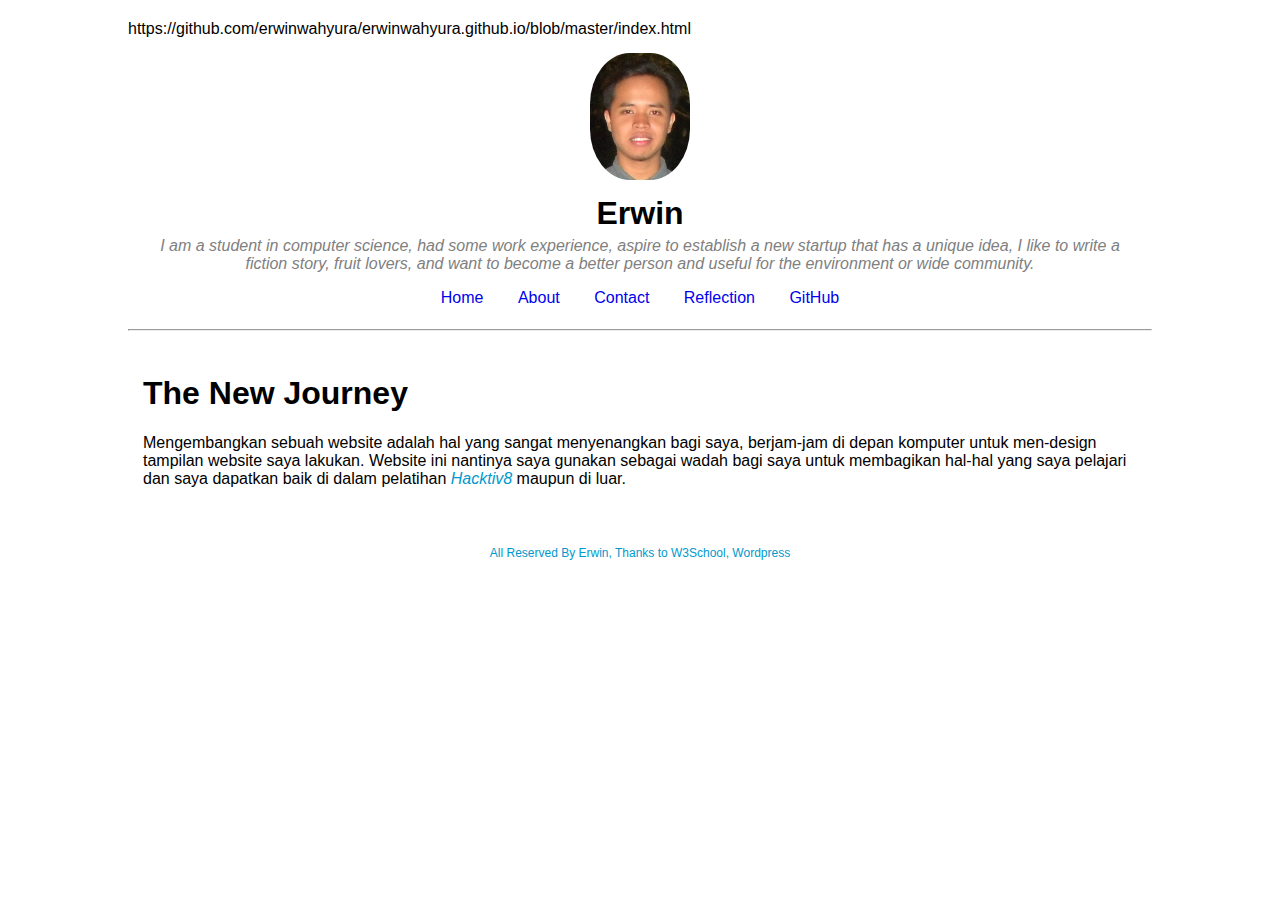
<file: index.html>
<!DOCTYPE html>
<html>
<head>
<meta name="viewport" content="width=device-width, initial-scale=1.0">https://github.com/erwinwahyura/erwinwahyura.github.io/blob/master/index.html
<link href="style.css" rel="stylesheet" type="text/css">
</head>
<body>

<div class="header">
  <img src="img/profile2.png">
  <h1>Erwin</h1>
  <p><i>I am a student in computer science,
    had some work experience, aspire to establish a new startup that has a unique idea,
    I like to write a fiction story, fruit lovers,
    and want to become a better person and useful for the environment or wide community.</i></p>
  <ul class="navigation">
  	<li><a href="index.html">Home</a></li>
  	<li><a href="about.html">About</a></li>
  	<li><a href="contact.html">Contact</a></li>
  	<li><a href="reflection.html">Reflection</a></li>
    <li><a href="https://www.github.com/erwinwahyura">GitHub</a></li>
  </ul>
</div>
<hr>
<div class="content">
  <article>
    <h1>The New Journey</h1>
    <p>Mengembangkan sebuah website adalah hal yang sangat menyenangkan bagi saya, berjam-jam di depan komputer untuk men-design tampilan
    website saya lakukan. Website ini nantinya saya gunakan sebagai wadah bagi saya untuk membagikan hal-hal yang saya pelajari dan saya dapatkan
    baik di dalam pelatihan <i><font color="#0099cc">Hacktiv8</font></i> maupun di luar.</p>
  </article>
</div>

<div class="footer">
  <p>All Reserved By Erwin, Thanks to W3School, Wordpress</p>
</div>

</body>
</html>
</file>
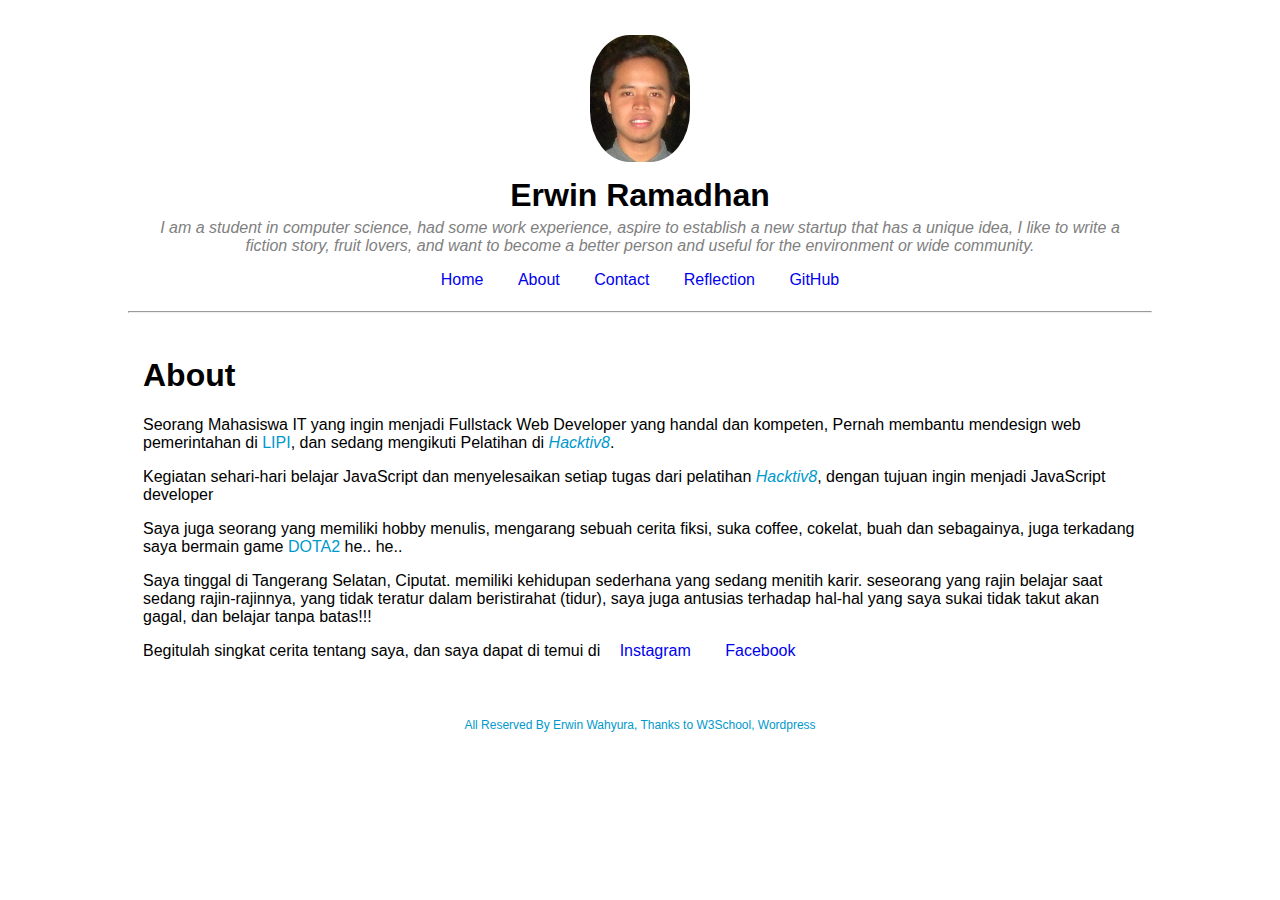
<file: about.html>
<!DOCTYPE html>
<html>
<head>
<meta name="viewport" content="width=device-width, initial-scale=1.0">
<link href="style.css" rel="stylesheet" type="text/css">
</head>
<body>

<div class="header">
  <img src="img/profile2.png">
  <h1>Erwin Ramadhan</h1>
  <p><i>I am a student in computer science,
    had some work experience, aspire to establish a new startup that has a unique idea,
    I like to write a fiction story, fruit lovers,
    and want to become a better person and useful for the environment or wide community.</i></p>
  <ul class="navigation">
  	<li><a href="index.html">Home</a></li>
  	<li><a href="about.html">About</a></li>
  	<li><a href="contact.html">Contact</a></li>
  	<li><a href="reflection.html">Reflection</a></li>
    <li><a href="https://www.github.com/erwinwahyura">GitHub</a></li>
  </ul>
</div>
<hr>
<div class="content">
  <article>
    <h1>About</h1>
    <p>Seorang Mahasiswa IT yang ingin menjadi Fullstack Web Developer yang handal dan kompeten,
      Pernah membantu mendesign web pemerintahan di <font color="#0099cc">LIPI</font>,
      dan sedang mengikuti Pelatihan di <i><font color="#0099cc">Hacktiv8</font></i>.</p>

    <p>Kegiatan sehari-hari belajar JavaScript dan menyelesaikan setiap tugas dari pelatihan <i><font color="#0099cc">Hacktiv8</font></i>,
      dengan tujuan ingin menjadi JavaScript developer<p>

    <p>Saya juga seorang yang memiliki hobby menulis, mengarang sebuah cerita fiksi, suka coffee, cokelat, buah dan sebagainya,
      juga terkadang saya bermain game <font color="#0099cc">DOTA2</font> he.. he..<p>

    <p>Saya tinggal di Tangerang Selatan, Ciputat. memiliki kehidupan sederhana yang sedang menitih karir. seseorang yang rajin belajar
      saat sedang rajin-rajinnya, yang tidak teratur dalam beristirahat (tidur), saya juga antusias terhadap hal-hal yang saya sukai
      tidak takut akan gagal, dan belajar tanpa batas!!!<p>

    <p>Begitulah singkat cerita tentang saya, dan saya dapat di temui di
      <font color="#0099cc"><a href="https://www.instagram.com/">Instagram</a></font>
      <font color="#0099cc"><a href="https://www.facebook.com/">Facebook</a></font><p>

  </article>
</div>

<div class="row">
</div>
<div class="footer">
  <p>All Reserved By Erwin Wahyura, Thanks to W3School, Wordpress</p>
</div>

</body>
</html>
</file>
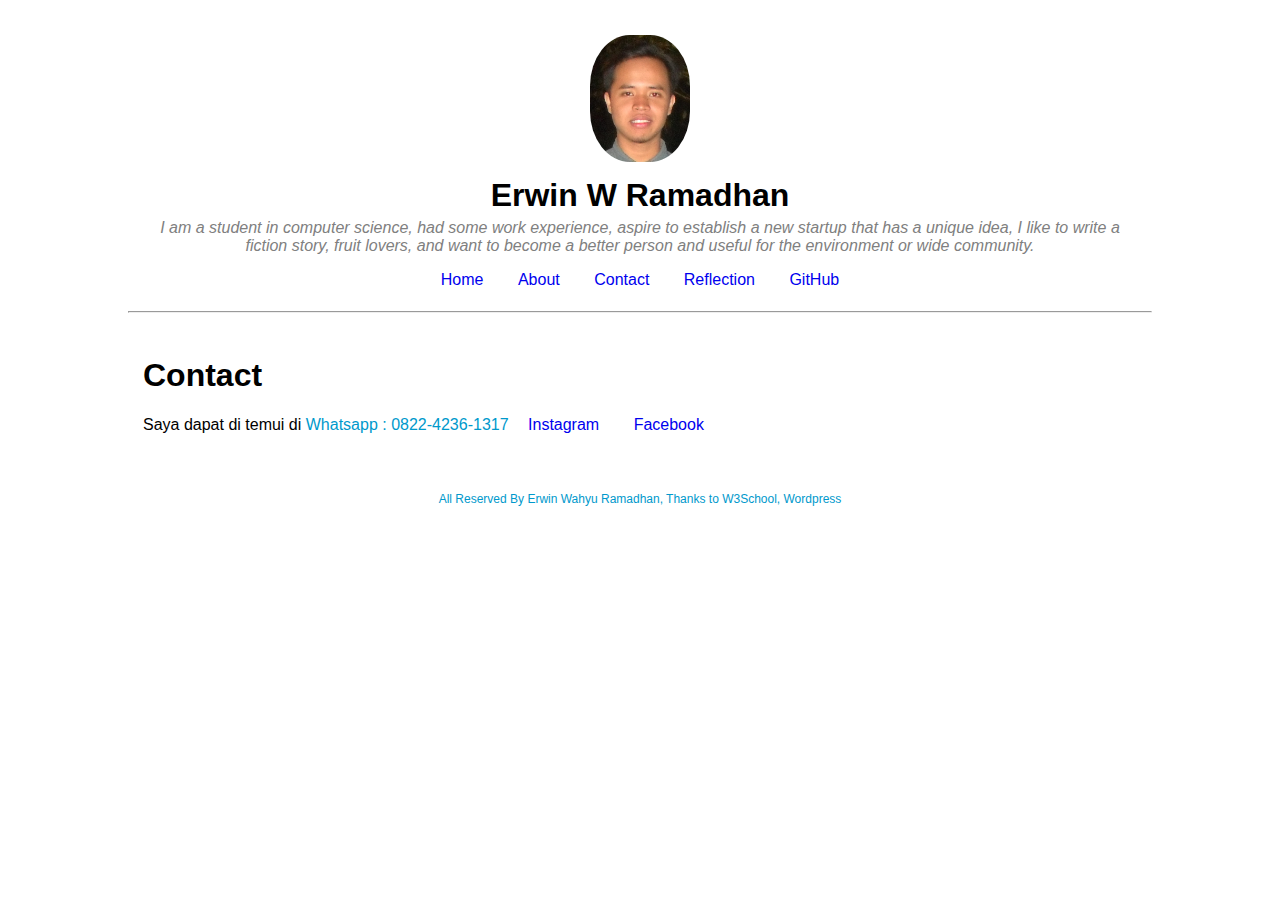
<file: contact.html>
<!DOCTYPE html>
<html>
<head>
<meta name="viewport" content="width=device-width, initial-scale=1.0">
<link href="style.css" rel="stylesheet" type="text/css">
</head>
<body>

<div class="header">
  <img src="img/profile2.png">
  <h1>Erwin W Ramadhan</h1>
  <p><i>I am a student in computer science,
    had some work experience, aspire to establish a new startup that has a unique idea,
    I like to write a fiction story, fruit lovers,
    and want to become a better person and useful for the environment or wide community.</i></p>
  <ul class="navigation">
  	<li><a href="index.html">Home</a></li>
  	<li><a href="about.html">About</a></li>
  	<li><a href="contact.html">Contact</a></li>
  	<li><a href="reflection.html">Reflection</a></li>
    <li><a href="https://www.github.com/erwinwahyura">GitHub</a></li>
  </ul>
</div>
<hr>
<div class="content">
  <article>
    <h1>Contact</h1>

    <p>Saya dapat di temui di
      <font color="#0099cc">Whatsapp : 0822-4236-1317</a></font>
      <font color="#0099cc"><a href="https://www.instagram.com/erwinwahyura">Instagram</a></font>
      <font color="#0099cc"><a href="https://www.facebook.com/erwinwahyura">Facebook</a></font><p>

  </article>
</div>

<div class="row">
</div>
<div class="footer">
  <p>All Reserved By Erwin Wahyu Ramadhan, Thanks to W3School, Wordpress</p>
</div>

</body>
</html>
</file>
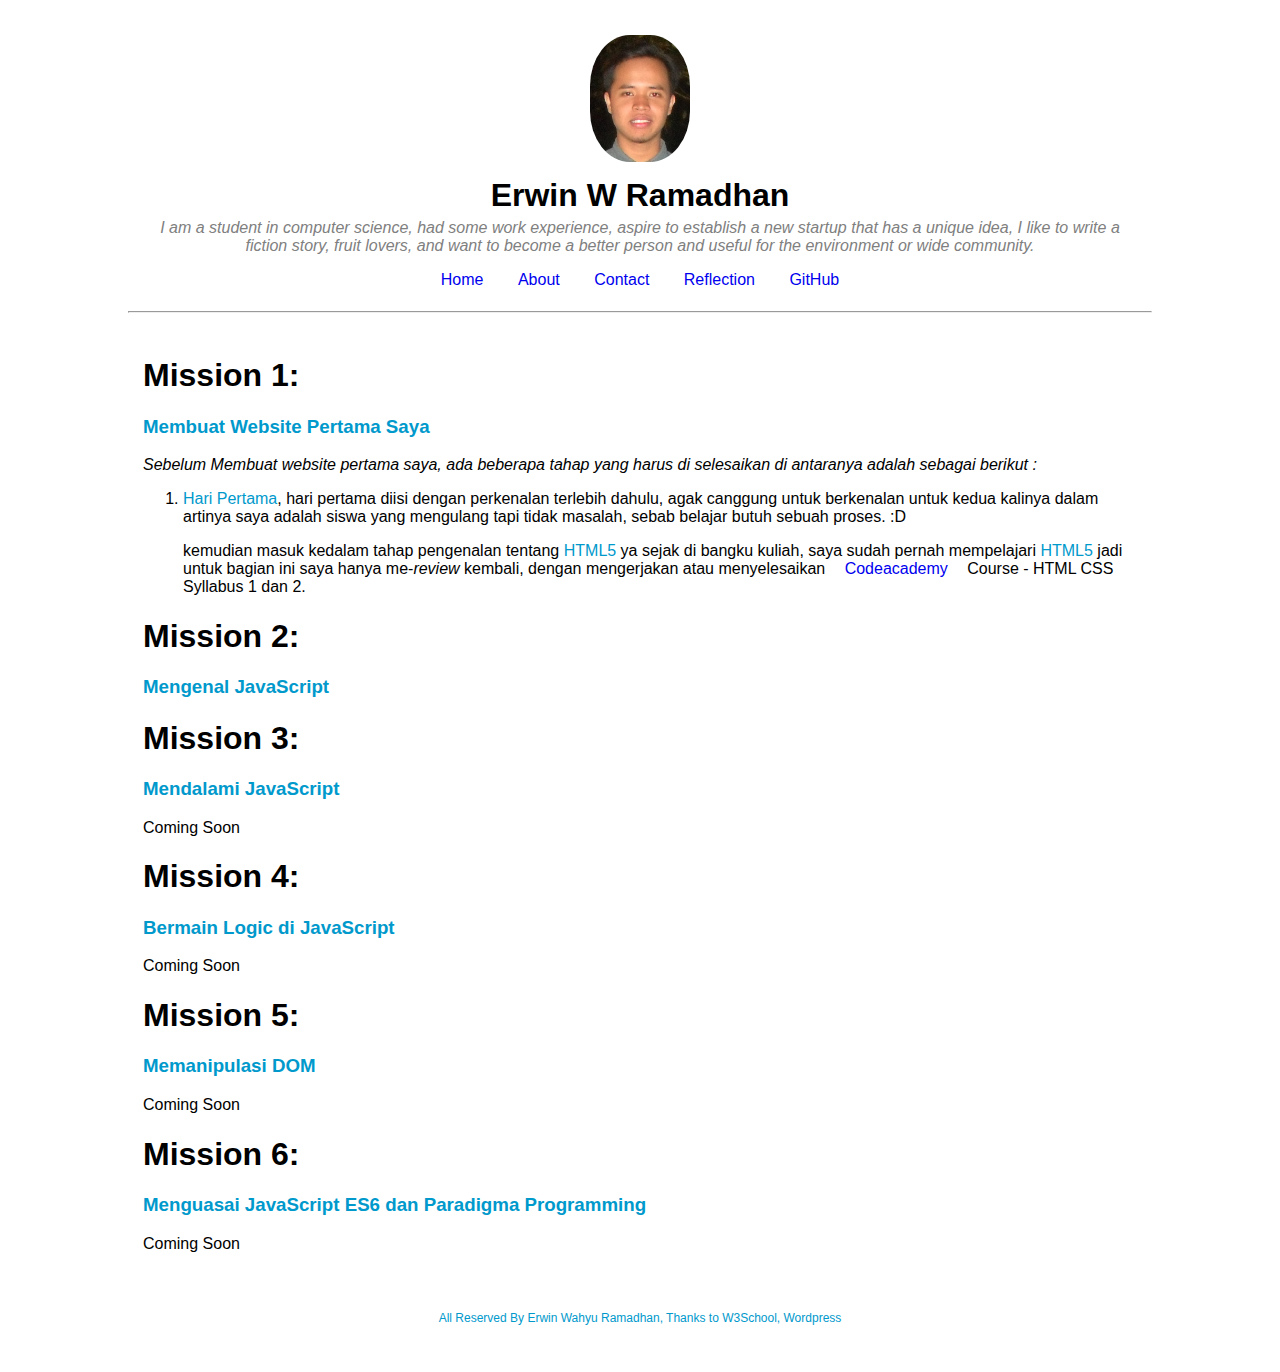
<file: reflection.html>
<!DOCTYPE html>
<html>
<head>
<meta name="viewport" content="width=device-width, initial-scale=1.0">
<link href="style.css" rel="stylesheet" type="text/css">
</head>
<body>

<div class="header">
  <img src="img/profile2.png">
  <h1>Erwin W Ramadhan</h1>
  <p><i>I am a student in computer science,
    had some work experience, aspire to establish a new startup that has a unique idea,
    I like to write a fiction story, fruit lovers,
    and want to become a better person and useful for the environment or wide community.</i></p>
  <ul class="navigation">
  	<li><a href="index.html">Home</a></li>
  	<li><a href="about.html">About</a></li>
  	<li><a href="contact.html">Contact</a></li>
  	<li><a href="reflection.html">Reflection</a></li>
    <li><a href="https://www.github.com/erwinwahyura">GitHub</a></li>
  </ul>
</div>
<hr>
<div class="content">
  <article>
    <h1>Mission 1: </h1>
    <h3><font color="#0099cc">Membuat Website Pertama Saya</font></h3>
    <p><i>Sebelum Membuat website pertama saya, ada beberapa tahap yang harus di selesaikan di antaranya adalah sebagai berikut : </i></p>

    <ol>
      <li><p><font color="#0099cc">Hari Pertama</font>, hari pertama diisi dengan perkenalan terlebih dahulu, agak canggung untuk berkenalan
      untuk kedua kalinya dalam artinya saya adalah siswa yang mengulang tapi tidak masalah, sebab belajar butuh sebuah proses. :D</p>

      <p>kemudian masuk kedalam tahap pengenalan tentang <font color="#0099cc">HTML5</font> ya sejak di bangku kuliah, saya sudah
      pernah mempelajari <font color="#0099cc">HTML5</font> jadi untuk bagian ini saya hanya me-<i>review</i> kembali, dengan
      mengerjakan atau menyelesaikan <font color="#0099cc"><a href="https://www.codeacademy.com">Codeacademy</a></font> Course - HTML CSS Syllabus 1 dan 2.</p>

      <p></p>
      <p></p>
      </li>
    </ol>

    <h1>Mission 2: </h1>
    <h3><font color="#0099cc">Mengenal JavaScript</font></h3>
    <p></p>

    <h1>Mission 3: </h1>
    <h3><font color="#0099cc">Mendalami JavaScript</font></h3>
    <p>Coming Soon</p>

    <h1>Mission 4: </h1>
    <h3><font color="#0099cc">Bermain Logic di JavaScript</font></h3>
    <p>Coming Soon</p>

    <h1>Mission 5: </h1>
    <h3><font color="#0099cc">Memanipulasi DOM</font></h3>
    <p>Coming Soon</p>

    <h1>Mission 6: </h1>
    <h3><font color="#0099cc">Menguasai JavaScript ES6 dan Paradigma Programming</font></h3>
    <p>Coming Soon</p>
  </article>
</div>

<div class="row">
</div>
<div class="footer">
  <p>All Reserved By Erwin Wahyu Ramadhan, Thanks to W3School, Wordpress</p>
</div>

</body>
</html>
</file>
<file: style.css>
* {
    box-sizing: border-box;
    /*border: 1px solid rgba(0, 0, 0, 0.3);*/
}
body {
    background-color: #fff;
    margin: 0;
    padding: 20px 10% ;
}
html {
    font-family: "Lucida Sans", sans-serif;
}
/* header background */
.header {
    /*background-color: linen;*/
    color: #000;
    padding: 15px ;
}
/* header image */
.header img {
    border-radius: 40%;
    background: 100% 100%;
    margin: auto;
    display: block;
    width: 10%;
    height: auto;
}
/* header text-name */
.header h1{
    margin: auto;
    display: block;
    text-align: center;
    padding: inherit;
}
/* header sub text name */
.header p {
    text-align: center;
    text-decoration-style:
    padding: 120px;
    margin-top: -10px;
    color: grey;
}

.header ul {
    list-style-type: none;
    margin: 0;
    padding: 0;
}

.header li {
    display: inline;
}

.navigation, a {
    text-align: center;
    text-decoration: none;
    padding: 15px;
}

ul.navigation li a:active {
    color: #fff;
}

ul.navigation li a:hover:not(.active) {
    color: #0099cc;
}

hr {
    display: block;
    margin-top: .4em;
    margin-bottom: 0.5em;
    margin-left: auto;
    margin-right: auto;
    border-style: inset;
    border-width: 0.1px;
    color: grey;
}

/* content */
.row p {
	  box-sizing: border-box;
	  width: 70%;
	  margin: 20px auto;
	  padding: 20px 0px;

}

.content {
    padding: 15px;
}
.footer {
    /*background-color: #0099cc;*/
    color: #0099cc;
    text-align: center;
    font-size: 12px;
    padding: 15px;
}
</file>
